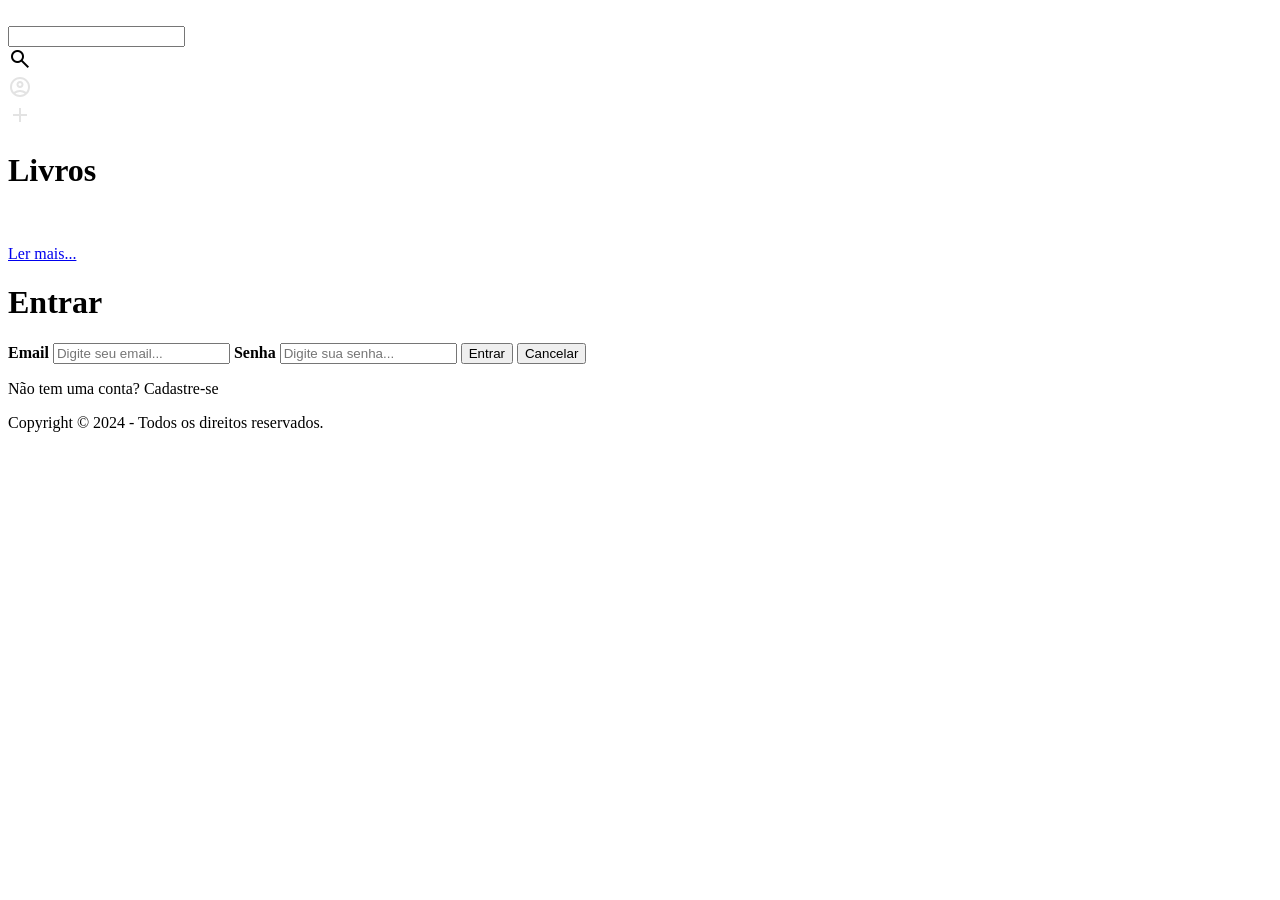
<file: src/main/resources/templates/index.html>
<!DOCTYPE html>
<html xmlns:th="http://www.thymeleaf.org" lang="pt-br">
<head>
    <meta charset="UTF-8">
    <link rel="stylesheet" href="https://fonts.googleapis.com/css2?family=Material+Symbols+Outlined:opsz,wght,FILL,GRAD@24,400,0,0&icon_names=search" /> 
    <meta http-equiv="X-UA-Compatible" content="IE=edge">
    <meta name="viewport" content="width=device-width, initial-scale=1.0">
    <title>Biblioteca</title>
    <link rel="stylesheet" th:href="@{css/style.css}">
</head>
<body>
    <header>
        <section class="headerContent">
            <div class="logo">
                <a th:href="@{/}"><img th:src="@{/img/logo.png}" class="etecLogo"></a>
            </div>
            <div class="search">
                <!--<select class="select">
					<option value="volvo">Todos</option>
					<option value="saab">Educação</option>
					<option value="opel">Literatura</option>
					<option value="audi">Nao sei</option>
				</select>-->
                <div class="searchBar"><input type="text" class="searchBar" name="" id=""></div>
                <div class="searchBtn"><span class="material-symbols-outlined">search</span></div>
                <!--<input type="button" value="Buscar" class="searchBtn">
                <div class="searchBtn"><img src="img/icon-search.png" alt=""></div>-->
            </div>
            <div class="icons">
            <div class="login btnLogin">
                <svg xmlns="http://www.w3.org/2000/svg" height="24px" viewBox="0 -960 960 960" width="24px" fill="#e3e3e3"><path d="M234-276q51-39 114-61.5T480-360q69 0 132 22.5T726-276q35-41 54.5-93T800-480q0-133-93.5-226.5T480-800q-133 0-226.5 93.5T160-480q0 59 19.5 111t54.5 93Zm146.5-204.5Q340-521 340-580t40.5-99.5Q421-720 480-720t99.5 40.5Q620-639 620-580t-40.5 99.5Q539-440 480-440t-99.5-40.5ZM480-80q-83 0-156-31.5T197-197q-54-54-85.5-127T80-480q0-83 31.5-156T197-763q54-54 127-85.5T480-880q83 0 156 31.5T763-763q54 54 85.5 127T880-480q0 83-31.5 156T763-197q-54 54-127 85.5T480-80Zm100-95.5q47-15.5 86-44.5-39-29-86-44.5T480-280q-53 0-100 15.5T294-220q39 29 86 44.5T480-160q53 0 100-15.5ZM523-537q17-17 17-43t-17-43q-17-17-43-17t-43 17q-17 17-17 43t17 43q17 17 43 17t43-17Zm-43-43Zm0 360Z"/></svg>
            </div>

            <div class="notifi">
                <a th:href="@{/crialivro}"><svg xmlns="http://www.w3.org/2000/svg" height="24px" viewBox="0 -960 960 960" width="24px" fill="#e3e3e3"><path d="M440-440H200v-80h240v-240h80v240h240v80H520v240h-80v-240Z"/></svg></a>
            </div>
            </div>
        </section>
    </header>
    <section class="banner">
    </section>
    <main>
        <div class="tituloSecao">
            <h1>Livros</h1>
        </div>
        <section class="livros">
            <a th:each="liv : ${livros}" th:href="@{'/livro/' + ${liv.id.id}}"><div class="livro">
                <div class="livroImg">
                    <img th:src="@{img/livros/3.jpg}" alt="">
                </div>
                <div class="livroContent">
                    <div class="livroTxt">
                        <p class="txtTitulo" th:text="${liv.nome.nome}"></p>
                        <p class="txtAutor" th:text="${liv.autor.nome.nome}"></p>
                    </div>
                </div>
            </div></a>
        <div class="lerMais">
            <a href="livros.html">Ler mais...</a>
        </div>
        </section>
        
        
        <div class="escurecido escondido"></div>
        <div id="telaLogin" class="telaLogin escondido">
            <form action="" method="post" class="formLogin">
                
                    <div class="ttlLogin"><h1>Entrar</h1></div>
                    <label for="txtEmail" class="labelEmail"> <b> Email </b> </label>
                    <input id="txtEmail" type="text" placeholder="Digite seu email...">

                    <label for="txtSenha" class="labelSenha"> <b> Senha </b> </label>
                    <input id="txtSenha" type="password" placeholder="Digite sua senha...">

                    <input id="btnEntrar" type="submit" value="Entrar">
                    <input id="btnCancelar" type="button" value="Cancelar">
                    <p id="txtCriarConta" class="txtCadastro"><a th:href="@{/cadastro}">Não tem uma conta? Cadastre-se</a></p>
                
            </form>
        </div>
    </main>
    <script type="text/javascript" th:src="@{/js/main.js}"></script>
    
</body>
<footer>
    <div>
        <p>Copyright © 2024 - Todos os direitos reservados.</p>
    </div>
</footer>
</html>
</file>
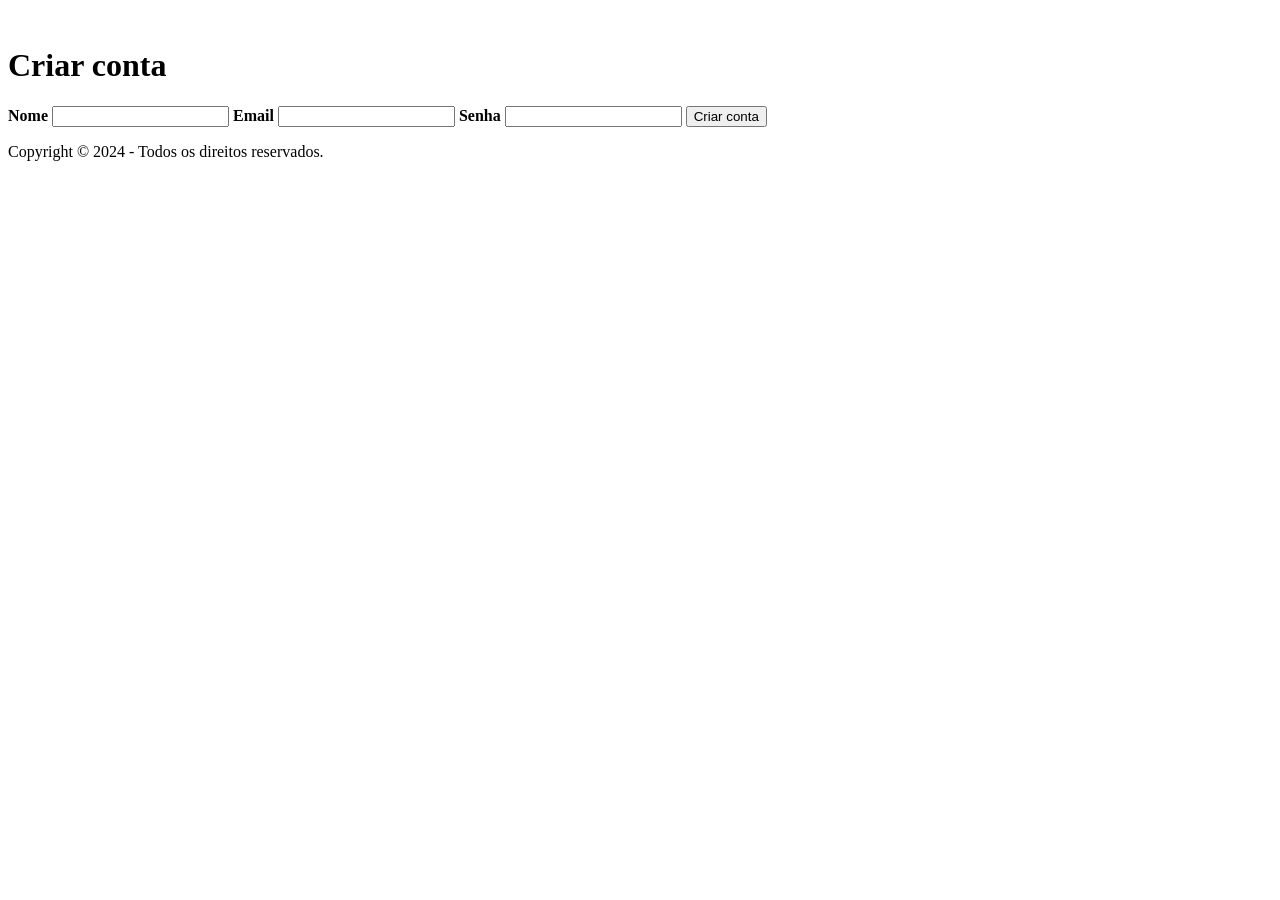
<file: src/main/resources/templates/formcadastro.html>
<!DOCTYPE html>
<html xmlns:th="http://www.thymeleaf.org" lang="pt-br">
<head>
    <meta charset="UTF-8">
    <link rel="stylesheet" href="https://fonts.googleapis.com/css2?family=Material+Symbols+Outlined:opsz,wght,FILL,GRAD@24,400,0,0&icon_names=search" />
    <meta http-equiv="X-UA-Compatible" content="IE=edge">
    <meta name="viewport" content="width=device-width, initial-scale=1.0">
    <title>Biblioteca</title>
    <link rel="stylesheet" th:href="@{/css/style.css}">
</head>
<body>
    <header>
        <section class="headerContent">
            <div class="logo">
                <a th:href="@{/}"><img th:src="@{/img/logo.png}" class="etecLogo"></a>
            </div>
            <div class="search">
                
            </div>
            <div class="icons">
                <div class="login btnLogin">
                </div>
                <div class="notifi">
                </div>
            </div>
        </section>
    </header>
    <main>
        <div id="telaCadastro" class="telaLogin">
            <form th:action="@{/cadastro}" method=post th:object="${usuario}" class="formLogin">
                <div class="ttlLogin"><h1>Criar conta</h1></div>
                
                <label for="txtNome" class="labelNome"> <b> Nome </b> </label>
                <input type="text" th:field="*{nome}" id="txtNome">

                <label for="txtEmail" class="labelEmail"> <b> Email</b> </label>
                <input type="text"  th:field="*{email}" id="txtEmail">

                <label for="txtSenha" class="labelSenha"> <b> Senha </b> </label>
                <input type="password" th:field="*{senha}" id="txtSenha">
                <input type="submit" value="Criar conta" id="btnEntrar">
                
            </form>
        </div>
    </main>
    
</body>
<footer>
    <div>
        <p>Copyright © 2024 - Todos os direitos reservados.</p>
    </div>
</footer>
</html>
</file>
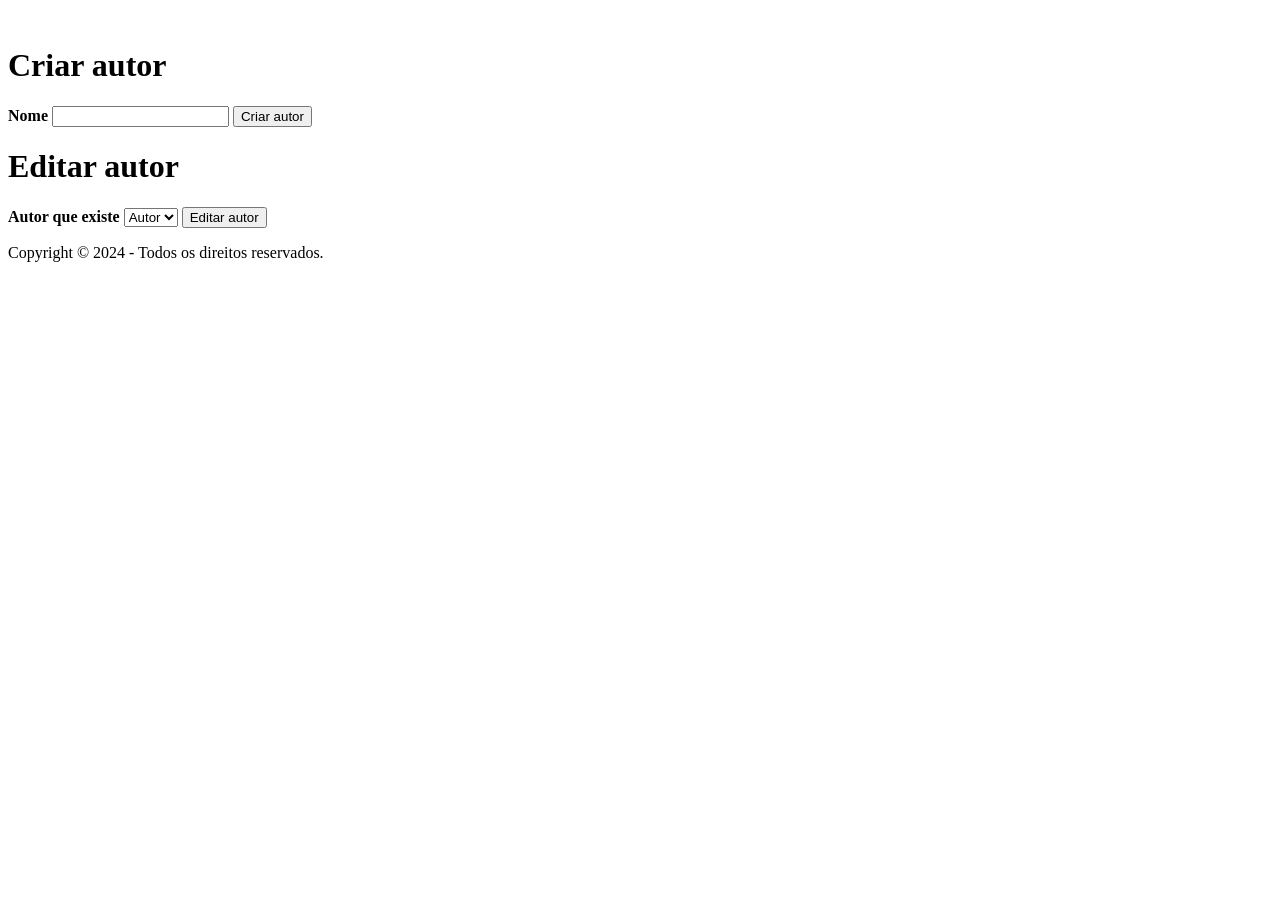
<file: src/main/resources/templates/formcriaautor.html>
<!DOCTYPE html>
<html xmlns:th="http://www.thymeleaf.org" lang="pt-br">
<head>
    <meta charset="UTF-8">
    <link rel="stylesheet" href="https://fonts.googleapis.com/css2?family=Material+Symbols+Outlined:opsz,wght,FILL,GRAD@24,400,0,0&icon_names=search" />
    <meta http-equiv="X-UA-Compatible" content="IE=edge">
    <meta name="viewport" content="width=device-width, initial-scale=1.0">
    <title>Biblioteca</title>
    <link rel="stylesheet" th:href="@{css/style.css}">
</head>
<body>
    <header>
        <section class="headerContent">
            <div class="logo">
                <a th:href="@{/}"><img th:src="@{/img/logo.png}" class="etecLogo"></a>
            </div>
            <div class="search">
                
            </div>
            <div class="icons">
                <div class="login btnLogin">
                </div>
                <div class="notifi">
                </div>
            </div>
        </section>
    </header>
    <main>
        <div id="telaAutor" class="telaLogin">
            <form th:action="@{/criarautor}" method="post" th:object="${autor}" class="formLogin">
                <div class="ttlLogin"><h1>Criar autor</h1></div>

                <label for="txtNome" class="labelNomeCadastro"> <b> Nome </b> </label>
                <input type="text" th:field="*{nome}" id="txtNome">

                <input type="submit" value="Criar autor" id="btnEntrar">
            </form>

            <div class="formSection">
                <form th:action="@{/criarautor/editar}" method="post" class="formLogin">
                    <div class="ttlLogin"><h1>Editar autor</h1></div>

                    <label for="autorSelect" class="labelNomeCadastro"> <b> Autor que existe </b> </label>
                    <select name="id" id="autorSelect">
                        <option th:each="a : ${autores}" th:value="${a.id.id}" th:text="${a.nome.nome}">Autor</option>
                    </select>

                    <input type="submit" value="Editar autor" id="btnEntrar">
                </form>
            </div>
        </div>
    </main>
    
</body>
<footer>
    <div>
        <p>Copyright © 2024 - Todos os direitos reservados.</p>
    </div>
</footer>
</html>
</file>
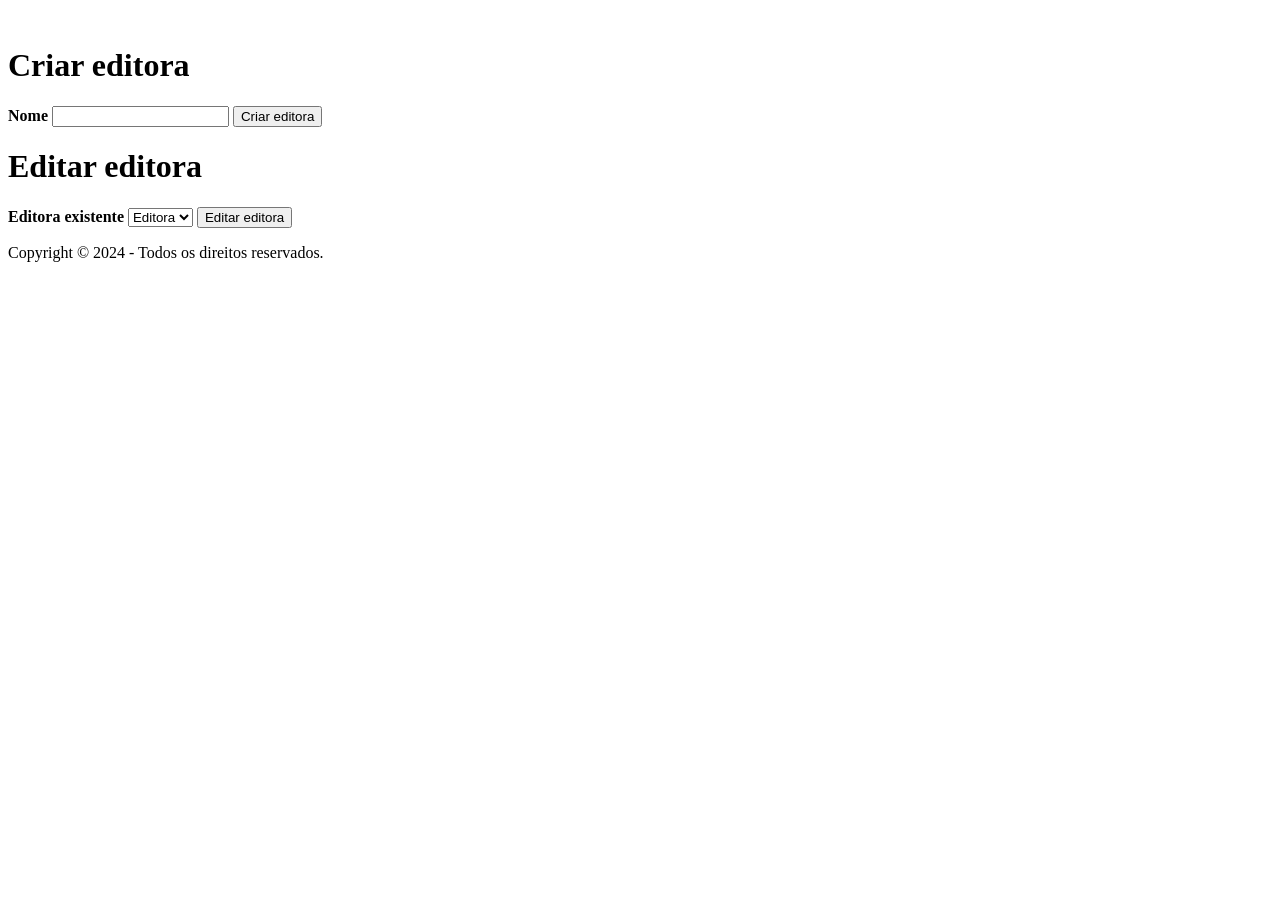
<file: src/main/resources/templates/formcriaeditora.html>
<!DOCTYPE html>
<html xmlns:th="http://www.thymeleaf.org" lang="pt-br">
<head>
    <meta charset="UTF-8">
    <link rel="stylesheet" href="https://fonts.googleapis.com/css2?family=Material+Symbols+Outlined:opsz,wght,FILL,GRAD@24,400,0,0&icon_names=search" />
    <meta http-equiv="X-UA-Compatible" content="IE=edge">
    <meta name="viewport" content="width=device-width, initial-scale=1.0">
    <title>Biblioteca</title>
    <link rel="stylesheet" th:href="@{css/style.css}">
</head>
<body>
    <header>
        <section class="headerContent">
            <div class="logo">
                <a th:href="@{/}"><img th:src="@{/img/logo.png}" class="etecLogo"></a>
            </div>
            <div class="search">
                
            </div>
            <div class="icons">
                <div class="login btnLogin">
                </div>
                <div class="notifi">
                </div>
            </div>
        </section>
    </header>
    <main>
        <div id="telaEditora" class="telaLogin">
            <form th:action="@{/criareditora}" method="post" th:object="${editora}" class="formLogin">
                <div class="ttlLogin"><h1>Criar editora</h1></div>

                <label for="txtNome" class="labelNomeCadastro"> <b> Nome </b> </label>
                <input type="text" th:field="*{nome}" id="txtNome">

                <input type="submit" value="Criar editora" id="btnEntrar">
            </form>

            <div class="formSection">
                <form th:action="@{/criareditora/editar}" method="post" class="formLogin">
                    <div class="ttlLogin"><h1>Editar editora</h1></div>

                    <label for="editoraSelect" class="labelNomeCadastro"> <b> Editora existente </b> </label>
                    <select name="id" id="editoraSelect">
                        <option th:each="e : ${editoras}" th:value="${e.id.id}" th:text="${e.nome.nome}">Editora</option>
                    </select>

                    <input type="submit" value="Editar editora" id="btnEntrar">
                </form>
            </div>
        </div>
    </main>
    
</body>
<footer>
    <div>
        <p>Copyright © 2024 - Todos os direitos reservados.</p>
    </div>
</footer>
</html>
</file>
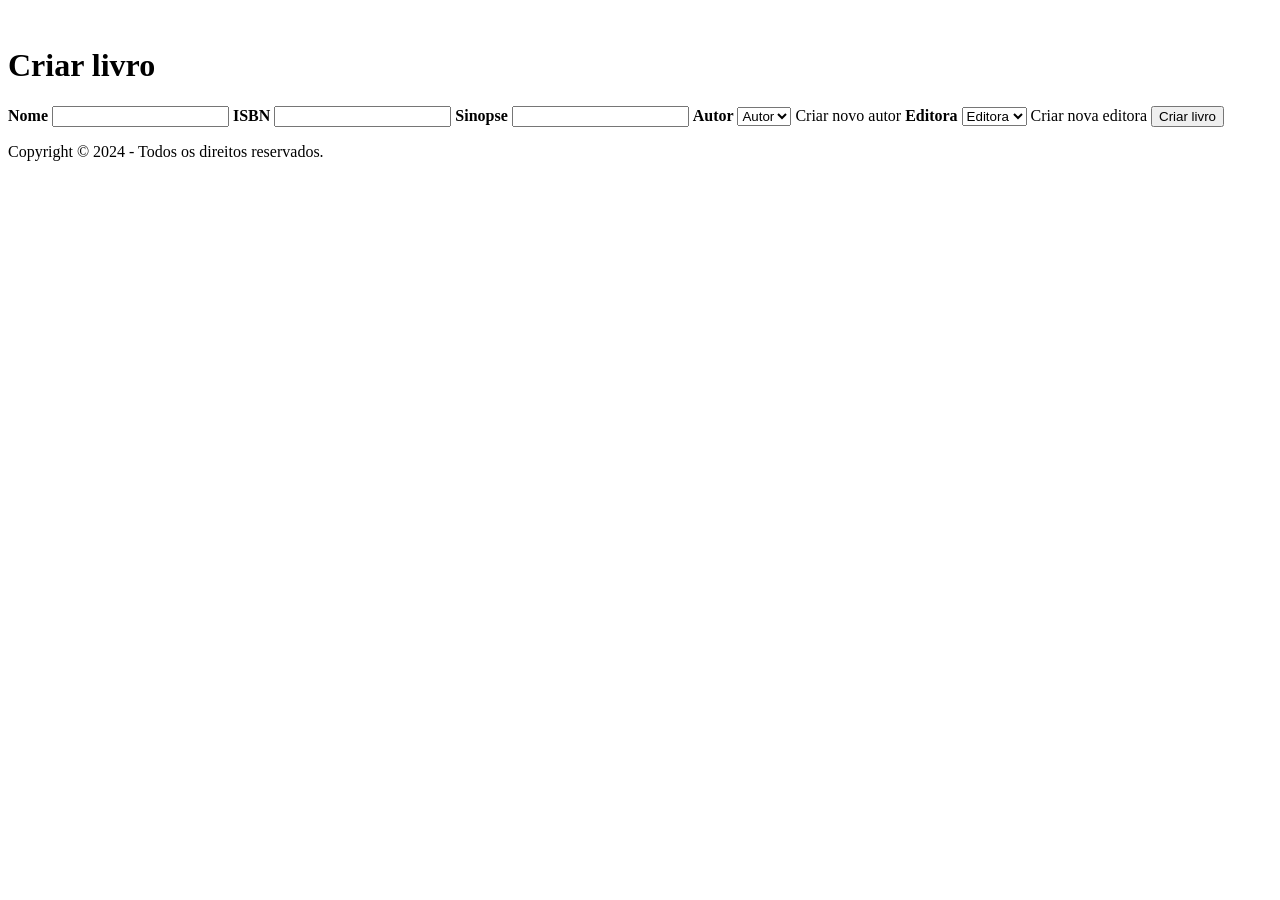
<file: src/main/resources/templates/formcrialivro.html>
<!DOCTYPE html>
<html xmlns:th="http://www.thymeleaf.org" lang="pt-br">
<head>
    <meta charset="UTF-8">
    <link rel="stylesheet" href="https://fonts.googleapis.com/css2?family=Material+Symbols+Outlined:opsz,wght,FILL,GRAD@24,400,0,0&icon_names=search" />
    <meta http-equiv="X-UA-Compatible" content="IE=edge">
    <meta name="viewport" content="width=device-width, initial-scale=1.0">
    <title>Biblioteca</title>
    <link rel="stylesheet" th:href="@{css/style.css}">
</head>
<body>
    <header>
        <section class="headerContent">
            <div class="logo">
                <a th:href="@{/}"><img th:src="@{/img/logo.png}" class="etecLogo"></a>
            </div>
            <div class="search">
                
            </div>
            <div class="icons">
                <div class="login btnLogin">
                </div>
                <div class="notifi">
                </div>
            </div>
        </section>
    </header>
    <main>
        <div id="telaCadastro" class="telaLogin">
            <form th:action="@{/crialivro}" method=post th:object="${livro}" class="formLogin">
                <div class="ttlLogin"><h1>Criar livro</h1></div>
                <label for="txtNome" class="labelNomeCadastro"> <b> Nome </b> </label>
                <input type="text" th:field="*{nome}" id="txtNome">

                <label for="txtISBN" class="labelEmailCadastro"> <b> ISBN</b> </label>
                <input type="text"  th:field="*{isbn}" id="txtISBN">

                <label for="txtSinopse" class="labelSenhaCadastro"> <b> Sinopse </b> </label>
                <input type="text" th:field="*{sinopse}" id="txtSinopse">

                <label for="autorSelect" class="labelSenhaCadastro"> <b> Autor </b> </label>
                <select th:field="*{idAutor}" id="autorSelect">
                    <option th:each="a : ${autores}" th:value="${a.id.id}" th:text="${a.nome.nome}">Autor</option>
                </select>
                <span class="txtCadastro"> <a th:href="@{/criarautor}">Criar novo autor</a> </span>

                <label for="editoraSelect" class="labelSenhaCadastro"> <b> Editora </b> </label>
                <select th:field="*{idEditora}" id="editoraSelect">
                    <option th:each="e : ${editoras}" th:value="${e.id.id}" th:text="${e.nome.nome}">Editora</option>
                </select>
                <span class="txtCadastro"> <a th:href="@{/criareditora}">Criar nova editora</a> </span>

                <input type="submit" value="Criar livro" id="btnEntrar">
                
            </form>
        </div>
    </main>
    
</body>
<footer>
    <div>
        <p>Copyright © 2024 - Todos os direitos reservados.</p>
    </div>
</footer>
</html>
</file>
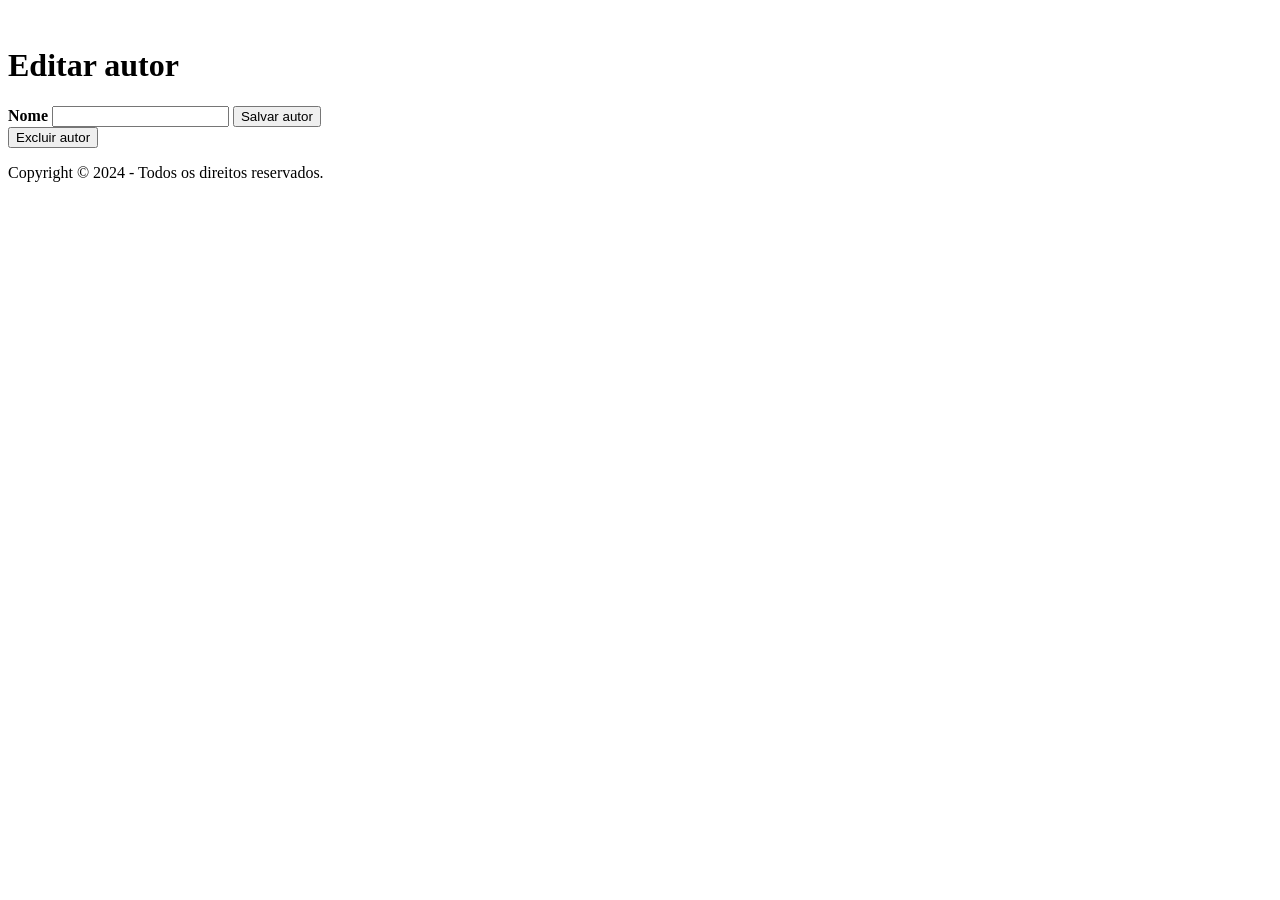
<file: src/main/resources/templates/formeditaautor.html>
<!DOCTYPE html>
<html xmlns:th="http://www.thymeleaf.org" lang="pt-br">
<head>
    <meta charset="UTF-8">
    <link rel="stylesheet" href="https://fonts.googleapis.com/css2?family=Material+Symbols+Outlined:opsz,wght,FILL,GRAD@24,400,0,0&icon_names=search" />
    <meta http-equiv="X-UA-Compatible" content="IE=edge">
    <meta name="viewport" content="width=device-width, initial-scale=1.0">
    <title>Biblioteca - Editar Autor</title>
    <link rel="stylesheet" th:href="@{/css/style.css}">
</head>
<body>
    <header>
        <section class="headerContent">
            <div class="logo">
                <a th:href="@{/}"><img th:src="@{/img/logo.png}" class="etecLogo"></a>
            </div>
            <div class="search"></div>
            <div class="icons">
                <div class="login btnLogin"></div>
                <div class="notifi"></div>
            </div>
        </section>
    </header>
    <main>
        <div id="telaAutor" class="telaLogin">
            <form th:action="@{'/criarautor/' + ${id}}" method="post" class="formLogin">
                <div class="ttlLogin"><h1>Editar autor</h1></div>

                <label for="txtNome" class="labelNomeCadastro"> <b> Nome </b> </label>
                <input type="text" name="nome" th:value="${autor.nome.nome}" id="txtNome">

                <input type="submit" value="Salvar autor" id="btnEntrar">
            </form>

            <div class="formSection">
                <form th:action="@{'/criarautor/' + ${id} + '/deletar'}" method="post" class="formLogin">
                    <input type="submit" value="Excluir autor" id="btnEntrar">
                </form>
            </div>
        </div>
    </main>
</body>
<footer>
    <div>
        <p>Copyright © 2024 - Todos os direitos reservados.</p>
    </div>
</footer>
</html>
</file>
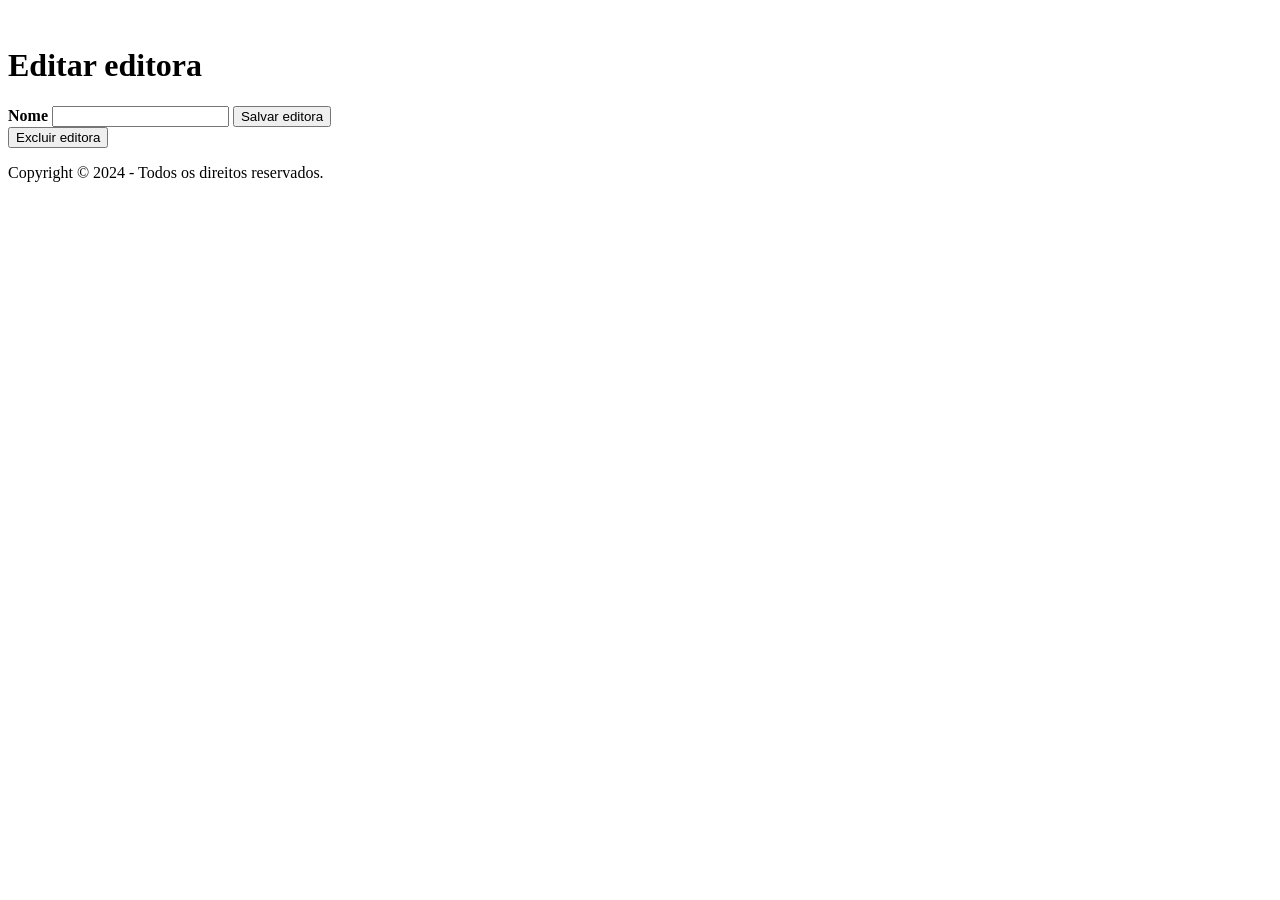
<file: src/main/resources/templates/formeditaeditora.html>
<!DOCTYPE html>
<html xmlns:th="http://www.thymeleaf.org" lang="pt-br">
<head>
    <meta charset="UTF-8">
    <link rel="stylesheet" href="https://fonts.googleapis.com/css2?family=Material+Symbols+Outlined:opsz,wght,FILL,GRAD@24,400,0,0&icon_names=search" />
    <meta http-equiv="X-UA-Compatible" content="IE=edge">
    <meta name="viewport" content="width=device-width, initial-scale=1.0">
    <title>Biblioteca</title>
    <link rel="stylesheet" th:href="@{/css/style.css}">
</head>
<body>
    <header>
        <section class="headerContent">
            <div class="logo">
                <a th:href="@{/}"><img th:src="@{/img/logo.png}" class="etecLogo"></a>
            </div>
            <div class="search">
            </div>
            <div class="icons">
                <div class="login btnLogin"></div>
                <div class="notifi"></div>
            </div>
        </section>
    </header>
    <main>
        <div id="telaEditora" class="telaLogin">
            <form th:action="@{'/criareditora/' + ${id}}" method="post" th:object="${editora}" class="formLogin">
                <div class="ttlLogin"><h1>Editar editora</h1></div>

                <label for="txtNome" class="labelNomeCadastro"> <b> Nome </b> </label>
                <input type="text" th:value="${editora.nome.nome}" name="nome" id="txtNome">

                <input type="submit" value="Salvar editora" id="btnEntrar">
            </form>

            <div class="formSection">
                <form th:action="@{'/criareditora/' + ${id} + '/deletar'}" th:object="${editora}" method="post" class="formLogin">
                    <input type="submit" value="Excluir editora" id="btnEntrar">
                </form>
            </div>
        </div>
    </main>
</body>
<footer>
    <div>
        <p>Copyright © 2024 - Todos os direitos reservados.</p>
    </div>
</footer>
</html>
</file>
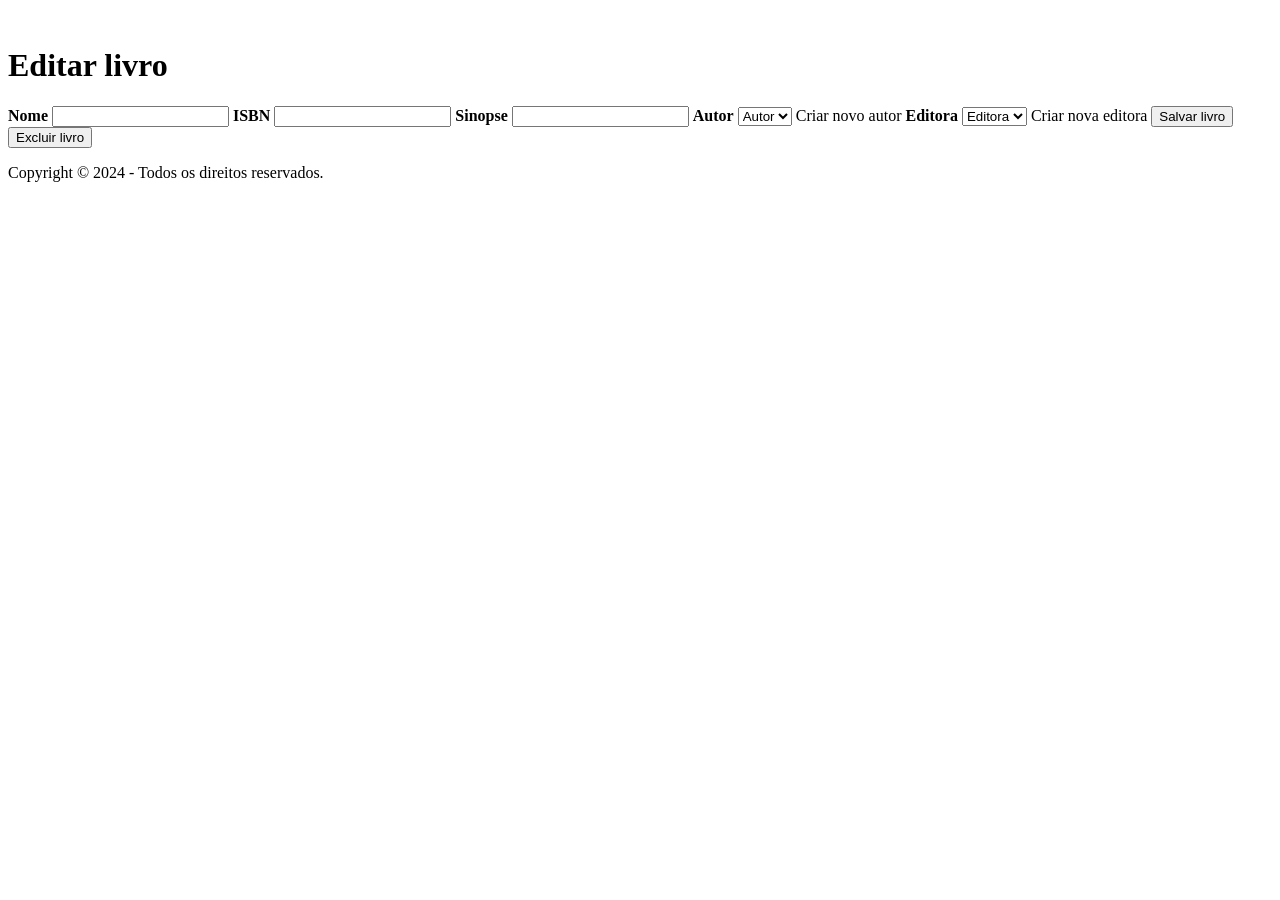
<file: src/main/resources/templates/formeditalivro.html>
<!DOCTYPE html>
<html xmlns:th="http://www.thymeleaf.org" lang="pt-br">
<head>
    <meta charset="UTF-8">
    <link rel="stylesheet" href="https://fonts.googleapis.com/css2?family=Material+Symbols+Outlined:opsz,wght,FILL,GRAD@24,400,0,0&icon_names=search" />
    <meta http-equiv="X-UA-Compatible" content="IE=edge">
    <meta name="viewport" content="width=device-width, initial-scale=1.0">
    <title>Biblioteca - Editar Livro</title>
    <link rel="stylesheet" th:href="@{/css/style.css}">
</head>
<body>
    <header>
        <section class="headerContent">
            <div class="logo">
                <a th:href="@{/}"><img th:src="@{/img/logo.png}" class="etecLogo"></a>
            </div>
            <div class="search"></div>
            <div class="icons">
                <div class="login btnLogin"></div>
                <div class="notifi"></div>
            </div>
        </section>
    </header>
    <main>
        <div id="telaCadastro" class="telaLogin">
            <form th:action="@{'/livro/editar/' + ${livro.id.id}}" method="post" class="formLogin">
                <div class="ttlLogin"><h1>Editar livro</h1></div>

                <label for="txtNome" class="labelNomeCadastro"><b>Nome</b></label>
                <input type="text" name="nome" th:value="${livro.nome.nome}" id="txtNome">

                <label for="txtISBN" class="labelEmailCadastro"><b>ISBN</b></label>
                <input type="text" name="isbn" th:value="${livro.isbn.isbn}" id="txtISBN">

                <label for="txtSinopse" class="labelSenhaCadastro"><b>Sinopse</b></label>
                <input type="text" name="sinopse" th:value="${livro.sinopse.sinopse}" id="txtSinopse">

                <label for="autorSelect" class="labelSenhaCadastro"><b>Autor</b></label>
                <select name="idAutor" id="autorSelect">
                    <option th:each="a : ${autores}" th:value="${a.id.id}" th:text="${a.nome.nome}" th:selected="${a.id.id == livro.autor.id.id}">Autor</option>
                </select>
                <span class="txtCadastro"><a th:href="@{/criarautor}">Criar novo autor</a></span>

                <label for="editoraSelect" class="labelSenhaCadastro"><b>Editora</b></label>
                <select name="idEditora" id="editoraSelect">
                    <option th:each="e : ${editoras}" th:value="${e.id.id}" th:text="${e.nome.nome}" th:selected="${e.id.id == livro.editora.id.id}">Editora</option>
                </select>
                <span class="txtCadastro"><a th:href="@{/criareditora}">Criar nova editora</a></span>

                <input type="submit" value="Salvar livro" id="btnEntrar">
            </form>

            <div class="formSection">
                <form th:action="@{'/livro/editar/' + ${livro.id.id} + '/deletar'}" method="post" class="formLogin">
                    <input type="submit" value="Excluir livro" id="btnEntrar">
                </form>
            </div>
        </div>
    </main>
</body>
<footer>
    <div>
        <p>Copyright © 2024 - Todos os direitos reservados.</p>
    </div>
</footer>
</html>
</file>
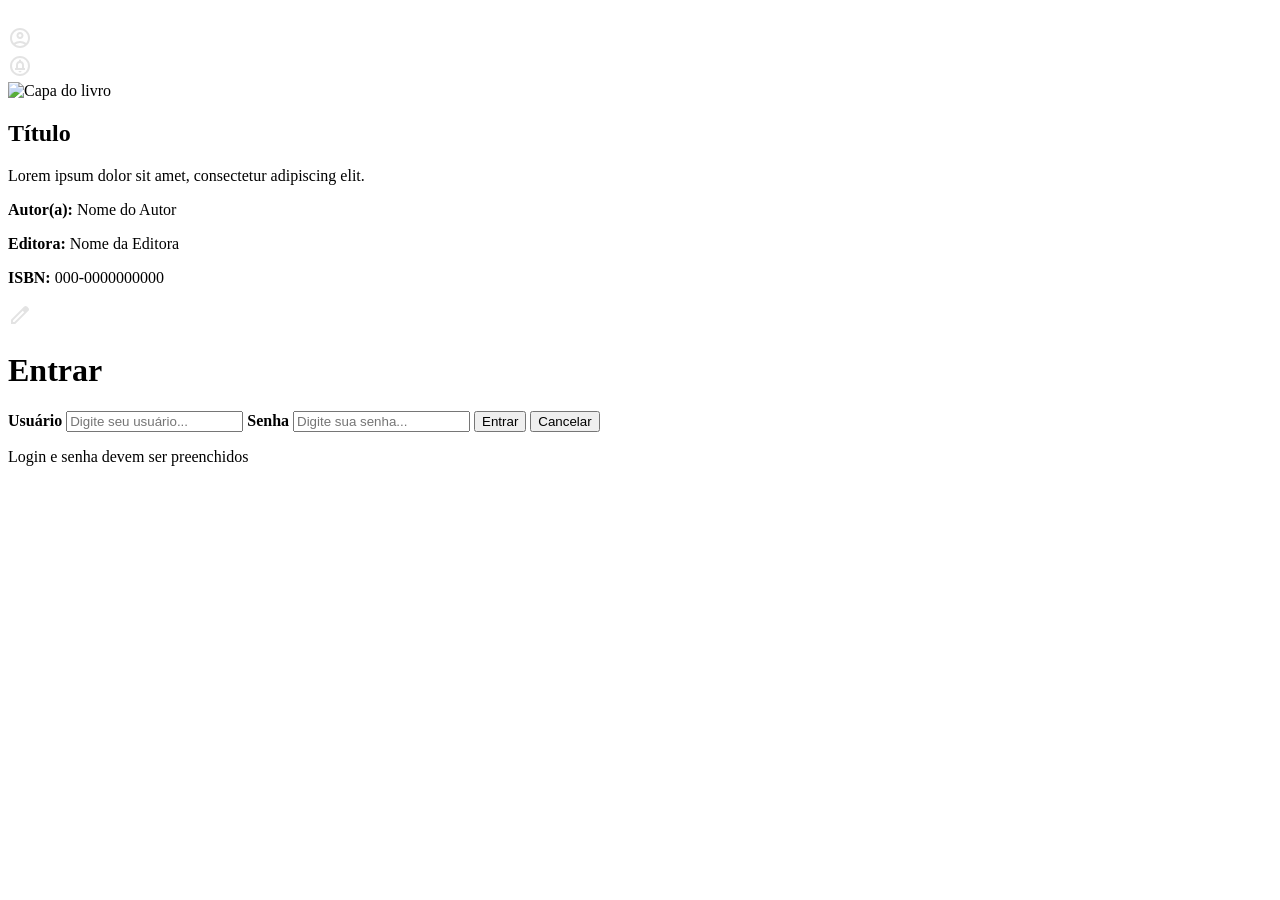
<file: src/main/resources/templates/formlivro.html>
<!DOCTYPE html>
<html xmlns:th="http://www.thymeleaf.org" lang="pt-br">
<head>
    <meta charset="UTF-8">
    <link rel="stylesheet" href="https://fonts.googleapis.com/css2?family=Material+Symbols+Outlined:opsz,wght,FILL,GRAD@24,400,0,0&icon_names=search" /> 
    <meta http-equiv="X-UA-Compatible" content="IE=edge">
    <meta name="viewport" content="width=device-width, initial-scale=1.0">
    <title>Biblioteca - Livro</title>
    <link rel="stylesheet" th:href="@{/css/style.css}">
    <link rel="stylesheet" th:href="@{/css/livro.css}">
</head>
<body>
    <header>
        <section class="headerContent">
            <div class="logo">
                <a th:href="@{/}"><img th:src="@{/img/logo.png}" class="etecLogo"></a>
            </div>
            <div class="search">
            </div>
            <div class="icons">
                <div class="login btnLogin">
                    <svg xmlns="http://www.w3.org/2000/svg" height="24px" viewBox="0 -960 960 960" width="24px" fill="#e3e3e3"><path d="M234-276q51-39 114-61.5T480-360q69 0 132 22.5T726-276q35-41 54.5-93T800-480q0-133-93.5-226.5T480-800q-133 0-226.5 93.5T160-480q0 59 19.5 111t54.5 93Zm146.5-204.5Q340-521 340-580t40.5-99.5Q421-720 480-720t99.5 40.5Q620-639 620-580t-40.5 99.5Q539-440 480-440t-99.5-40.5ZM480-80q-83 0-156-31.5T197-197q-54-54-85.5-127T80-480q0-83 31.5-156T197-763q54-54 127-85.5T480-880q83 0 156 31.5T763-763q54 54 85.5 127T880-480q0 83-31.5 156T763-197q-54 54-127 85.5T480-80Zm100-95.5q47-15.5 86-44.5-39-29-86-44.5T480-280q-53 0-100 15.5T294-220q39 29 86 44.5T480-160q53 0 100-15.5ZM523-537q17-17 17-43t-17-43q-17-17-43-17t-43 17q-17 17-17 43t17 43q17 17 43 17t43-17Zm-43-43Zm0 360Z"/></svg>
                </div>
                <div class="notifi">
                    <svg xmlns="http://www.w3.org/2000/svg" height="24px" viewBox="0 -960 960 960" width="24px" fill="#e3e3e3"><path d="M522.5-237.5Q540-255 540-280H420q0 25 17.5 42.5T480-220q25 0 42.5-17.5ZM280-320h400v-80h-40v-104q0-61-31.5-111.5T520-680v-20q0-17-11.5-28.5T480-740q-17 0-28.5 11.5T440-700v20q-57 14-88.5 64.5T320-504v104h-40v80Zm120-80v-120q0-33 23.5-56.5T480-600q33 0 56.5 23.5T560-520v120H400Zm80 320q-83 0-156-31.5T197-197q-54-54-85.5-127T80-480q0-83 31.5-156T197-763q54-54 127-85.5T480-880q83 0 156 31.5T763-763q54 54 85.5 127T880-480q0 83-31.5 156T763-197q-54 54-127 85.5T480-80Zm0-80q134 0 227-93t93-227q0-134-93-227t-227-93q-134 0-227 93t-93 227q0 134 93 227t227 93Zm0-320Z"/></svg>
                </div>
            </div>
        </section>
    </header>

    <main>
        <section>
            <div class="livroInfo">
                <div class="livroImg">
                    <img th:src="@{/img/livros/3.jpg}" alt="Capa do livro">
                </div>
                <div class="livroDetalhes">
                    <h1 th:text="${livro.nome.nome}">Título</h1>
                    <p class="sinopse" th:text="${livro.sinopse.sinopse}">Lorem ipsum dolor sit amet, consectetur adipiscing elit.</p>
                    <p><b>Autor(a):</b> <span th:text="${livro.autor.nome.nome}">Nome do Autor</span></p>
                    <p><b>Editora:</b> <span th:text="${livro.editora.nome.nome}">Nome da Editora</span></p>
                    <p><b>ISBN:</b> <span th:text="${livro.isbn.isbn}">000-0000000000</span></p>
                    <div class="btnEditar"> 
                        <a th:href="@{'/livro/editar/' + ${livro.id.id}}" ><svg xmlns="http://www.w3.org/2000/svg" height="24px" viewBox="0 -960 960 960" width="24px" fill="#e3e3e3"><path d="M200-200h57l391-391-57-57-391 391v57Zm-80 80v-170l528-527q12-11 26.5-17t30.5-6q16 0 31 6t26 18l55 56q12 11 17.5 26t5.5 30q0 16-5.5 30.5T817-647L290-120H120Zm640-584-56-56 56 56Zm-141 85-28-29 57 57-29-28Z"/></svg></a> 
                    </div>
                    
                </div>
            </div>
        </section>

        <div class="escurecido escondido"></div>
        <div class="telaLogin escondido">
            <div class="formLogin">
                <div class="ttlLogin"><h1>Entrar</h1></div>
                <label for="txtLogin" class="labelUser"><b>Usuário</b></label>
                <input id="txtLogin" type="text" placeholder="Digite seu usuário...">
                <label for="txtSenha" class="labelSenha"><b>Senha</b></label>
                <input id="txtSenha" type="password" placeholder="Digite sua senha...">
                <input id="btnEntrar" type="button" value="Entrar">
                <input id="btnCancelar" type="button" value="Cancelar">
                <p class="areaErro escondido">Login e senha devem ser preenchidos</p>
            </div>
        </div>
    </main>

    <input type="hidden" id="info" name="info">
    <input type="hidden" id="infoFav" name="infoFav">
    <script type="text/javascript" th:src="@{/js/login.js}"></script>
    <script type="text/javascript" th:src="@{/js/favoritar.js}"></script>
</body>
</html>
</file>
